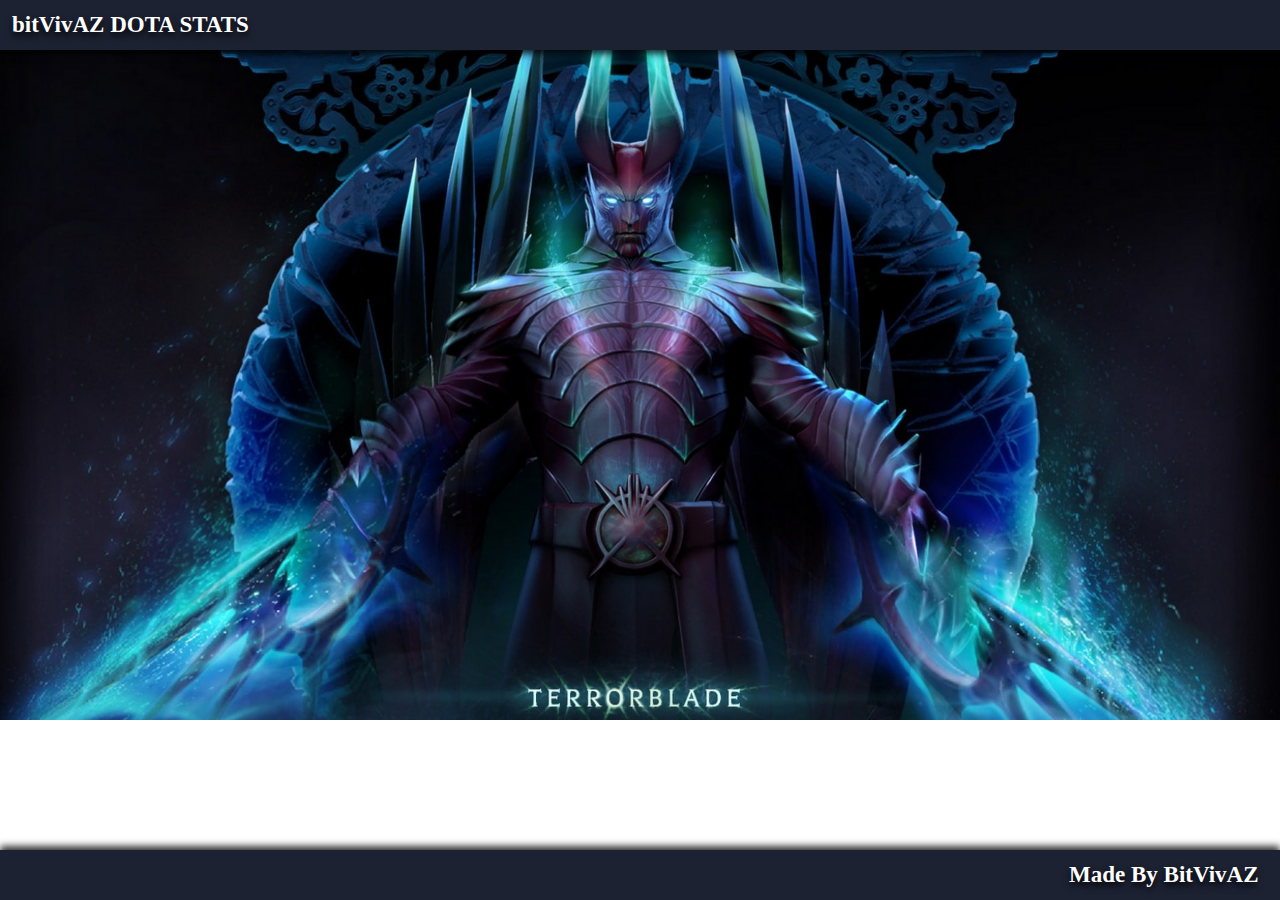
<file: index.html>
<!DOCTYPE html>
<html lang="en">
  <head>
    <!-- Required meta tags -->
    <meta charset="utf-8">
    <meta name="viewport" content="width=device-width, initial-scale=1, shrink-to-fit=no">
    <!-- Bootstrap CSS -->
    <link rel="stylesheet" href="https://stackpath.bootstrapcdn.com/bootstrap/4.3.1/css/bootstrap.min.css" integrity="sha384-ggOyR0iXCbMQv3Xipma34MD+dH/1fQ784/j6cY/iJTQUOhcWr7x9JvoRxT2MZw1T" crossorigin="anonymous">
    <link rel="stylesheet" href="css/index.css">
    <link rel="icon" href="/pictures/Favicon.ico" type="image/x-icon" />
    <link rel="shortcut icon" href="/pictures/Favicon.ico" type="image/x-icon" /> 
    <title>bitVivAZ DOTA STATS</title>
  </head>
  <body>


      <div class="container">
          <div class="header">
              <a href="index.html">
                  <div class="title"> bitVivAZ DOTA STATS </div>
              </a>
          </div>

          <div class="center-heroes">
              <div class="row" id="row">

              </div>
          </div>

          <div class="footer">
              <a href="https://github.com/bitVivAZ" target="_blank">
                  <div class="madeby"> Made By BitVivAZ </div>
              </a>
          </div>
      </div>


      <!-- Optional JavaScript -->
      <script src="JavaScript/index.js"></script>
    <!-- jQuery first, then Popper.js, then Bootstrap JS -->
    <script src="https://code.jquery.com/jquery-3.3.1.slim.min.js" integrity="sha384-q8i/X+965DzO0rT7abK41JStQIAqVgRVzpbzo5smXKp4YfRvH+8abtTE1Pi6jizo" crossorigin="anonymous"></script>
    <script src="https://cdnjs.cloudflare.com/ajax/libs/popper.js/1.14.7/umd/popper.min.js" integrity="sha384-UO2eT0CpHqdSJQ6hJty5KVphtPhzWj9WO1clHTMGa3JDZwrnQq4sF86dIHNDz0W1" crossorigin="anonymous"></script>
    <script src="https://stackpath.bootstrapcdn.com/bootstrap/4.3.1/js/bootstrap.min.js" integrity="sha384-JjSmVgyd0p3pXB1rRibZUAYoIIy6OrQ6VrjIEaFf/nJGzIxFDsf4x0xIM+B07jRM" crossorigin="anonymous"></script>
  </body>
</html>
</file>
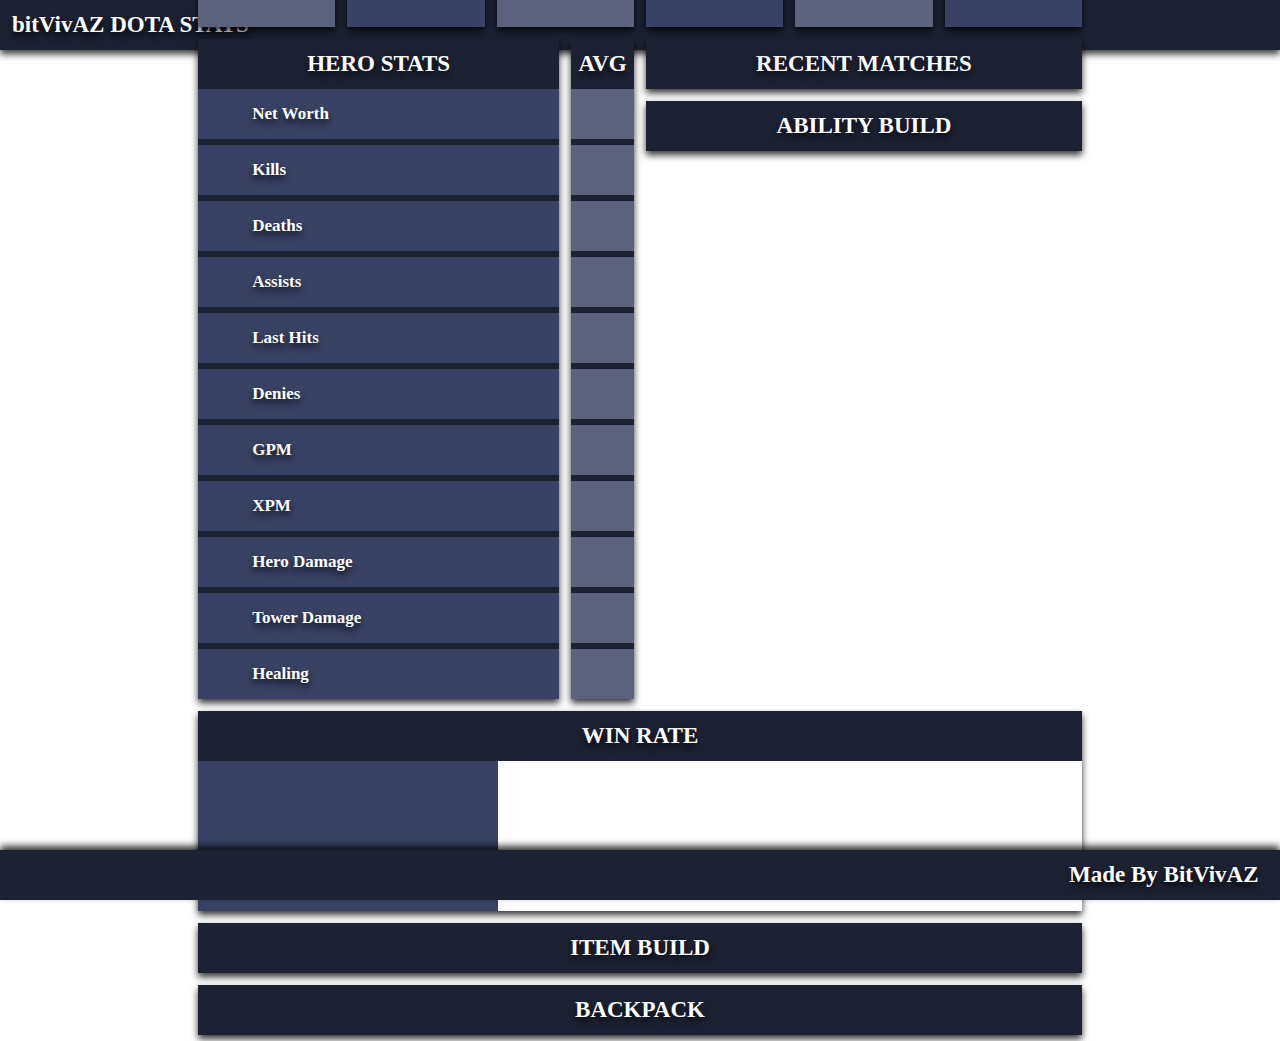
<file: data/index.html>
<!doctype html>
<html lang="en">
    <head>
        <!-- Required meta tags -->
        <meta charset="utf-8">
        <meta name="viewport" content="width=device-width, initial-scale=1, shrink-to-fit=no">
        <link rel="icon" type="image/x-icon" href="/pictures/Favicon.ico"/>
        <!-- Bootstrap CSS -->
        <link rel="stylesheet" href="https://stackpath.bootstrapcdn.com/bootstrap/4.3.1/css/bootstrap.min.css" integrity="sha384-ggOyR0iXCbMQv3Xipma34MD+dH/1fQ784/j6cY/iJTQUOhcWr7x9JvoRxT2MZw1T" crossorigin="anonymous">
        <link rel="stylesheet" href="../css/data.css">

        <title>BitVivAZ DOTA 2 Stats</title>
    </head>
    <body>
        <div class="container">
            <div class="header">
                <a href="../index.html">
                    <div class="title"> bitVivAZ DOTA STATS </div>
                </a>
            </div>
            <div class="center-stats">

                <div class="row">
                    <div class="col">
                        <div class="hero-header">
                            <div class="hero-name" id="hero-name"></div>
                        </div>
                    </div>
                </div>
                <div class="row">
                    <div class="col">
                        <div class="match-id-container drop-shadow">
                            <div class="row">
                                <div class="match-id-header">MATCH ID</div>
                            </div>
                            <div class="row">
                                <div class="match-id" id="match-id"></div>
                            </div>
                        </div>
                    </div>
                    <div class="col">
                        <div class="match-status-container drop-shadow">
                            <div class="row">
                                <div class="match-status-header">STATUS</div>
                            </div>
                            <div class="row">
                                <div class="match-status" id="match-status"></div>
                            </div>
                        </div>
                    </div>
                    <div class="col">
                        <div class="hero-level-container drop-shadow">
                            <div class="row">
                                <div class="hero-level-header">HERO LEVEL</div>
                            </div>
                            <div class="row">
                                <div class="hero-level" id="hero-level"></div>
                            </div>
                        </div>
                    </div>
                    <div class="col">
                        <div class="game-mode-container drop-shadow">
                            <div class="row">
                                <div class="game-mode-header">GAME MODE</div>
                            </div>
                            <div class="row">
                                <div class="game-mode" id="game-mode"></div>
                            </div>
                        </div>
                    </div>
                    <div class="col">
                        <div class="duration-container drop-shadow">
                            <div class="row">
                                <div class="duration-header">DURATION</div>
                            </div>
                            <div class="row">
                                <div class="duration" id="duration"></div>
                            </div>
                        </div>
                    </div>
                    <div class="col">
                        <div class="match-date-container drop-shadow">
                            <div class="row">
                                <div class="match-date-header">DATE</div>
                            </div>
                            <div class="row">
                                <div class="match-date" id="match-date"></div>
                            </div>
                        </div>
                    </div>
                </div>
                <div class="row">
                    <div class="col">
                        <div class="hero-stats-container drop-shadow">
                            <div class="hero-stats-header">HERO STATS</div>
                            <div class="row">
                                <div class="hero-stats-col">
                                    <div class="hero-stat">Net Worth</div>
                                    <div class="hero-value" id="net-worth"></div>
                                </div>
                            </div>
                            <div class="separator"></div>
                            <div class="row">
                                <div class="hero-stats-col">
                                    <div class="hero-stat">Kills</div>
                                    <div class="hero-value" id="kills"></div>
                                </div>
                            </div>
                            <div class="separator"></div>
                            <div class="row">
                                <div class="hero-stats-col">
                                    <div class="hero-stat">Deaths</div>
                                    <div class="hero-value" id="deaths"></div>
                                </div>
                            </div>
                            <div class="separator"></div>
                            <div class="row">
                                <div class="hero-stats-col">
                                    <div class="hero-stat">Assists</div>
                                    <div class="hero-value" id="assits"></div>
                                </div>
                            </div>
                            <div class="separator"></div>
                            <div class="row">
                                <div class="hero-stats-col">
                                    <div class="hero-stat">Last Hits</div>
                                    <div class="hero-value" id="last-hits"></div>
                                </div>
                            </div>
                            <div class="separator"></div>
                            <div class="row">
                                <div class="hero-stats-col">
                                    <div class="hero-stat">Denies</div>
                                    <div class="hero-value" id="denies"></div>
                                </div>
                            </div>
                            <div class="separator"></div>
                            <div class="row">
                                <div class="hero-stats-col">
                                    <div class="hero-stat">GPM</div>
                                    <div class="hero-value" id="gpm"></div>
                                </div>
                            </div>
                            <div class="separator"></div>
                            <div class="row">
                                <div class="hero-stats-col">
                                    <div class="hero-stat">XPM</div>
                                    <div class="hero-value" id="xpm"></div>
                                </div>
                            </div>
                            <div class="separator"></div>
                            <div class="row">
                                <div class="hero-stats-col">
                                    <div class="hero-stat">Hero Damage</div>
                                    <div class="hero-value" id="hero-damage"></div>
                                </div>
                            </div>
                            <div class="separator"></div>
                            <div class="row">
                                <div class="hero-stats-col">
                                    <div class="hero-stat">Tower Damage</div>
                                    <div class="hero-value" id="tower-damage"></div>
                                </div>
                            </div><div class="separator"></div>
                            <div class="row">
                                <div class="hero-stats-col">
                                    <div class="hero-stat">Healing</div>
                                    <div class="hero-value" id="healing"></div>
                                </div>
                            </div>
                        </div>
                    </div>
                    <div class="col-xl-1">
                        <div class="average-container drop-shadow">
                            <div class="average-header">AVG</div>
                            <div class="row">
                                <div class="average-stats-col" id="avg-net-worth"></div>
                            </div>
                            <div class="separator"></div>
                            <div class="row">
                                <div class="average-stats-col" id="avg-kills"></div>
                            </div>
                            <div class="separator"></div>
                            <div class="row">
                                <div class="average-stats-col" id="avg-deaths"></div>
                            </div>
                            <div class="separator"></div>
                            <div class="row">
                                <div class="average-stats-col" id="avg-assists"></div>
                            </div>
                            <div class="separator"></div>
                            <div class="row">
                                <div class="average-stats-col" id="avg-last-hits"></div>
                            </div>
                            <div class="separator"></div>
                            <div class="row">
                                <div class="average-stats-col" id="avg-denies"></div>
                            </div>
                            <div class="separator"></div>
                            <div class="row">
                                <div class="average-stats-col" id="avg-gpm"></div>
                            </div>
                            <div class="separator"></div>
                            <div class="row">
                                <div class="average-stats-col" id="avg-xpm"></div>
                            </div>
                            <div class="separator"></div>
                            <div class="row">
                                <div class="average-stats-col" id="avg-hero-damage"></div>
                            </div>
                            <div class="separator"></div>
                            <div class="row">
                                <div class="average-stats-col" id="avg-tower-damage"></div>
                            </div>
                            <div class="separator"></div>
                            <div class="row">
                                <div class="average-stats-col" id="avg-hero-healing"></div>
                            </div>
                        </div>
                    </div>
                    <div class="col-xl-6">
                        <div class="recent-matches-container drop-shadow">
                            <div class="row">
                                <div class="recent-matches-header">RECENT MATCHES</div>
                                <div class="row" id="recent-matches-row-one">
                                </div>
                                </div>
                        </div>

                        <div class="ability-build-container drop-shadow margin-top">
                            <div class="row">
                                <div class="row">
                                    <div class="ability-build-header">ABILITY BUILD</div>
                                </div>
                                <div class="row" id="ability-build">
                                </div>
                            </div>
                        </div>
                    </div>

                    <div class="col">
                        <div class="win-rate-container drop-shadow">
                        <div class="row">
                            <div class="win-rate-header">WIN RATE</div>
                        </div>
                        <div class="row">
                                <canvas id="win-rate-chart"></canvas>
                        </div>
                        </div>
                        <div class="item-build-container drop-shadow margin-top">
                        <div class="row">
                            <div class="item-build-header">ITEM BUILD</div>
                        </div>
                        <div class="row" id="item-build">
                        </div>
                        </div>
                        <div class="backpack-container drop-shadow margin-top">
                            <div class="row">
                                <div class="backpack-header">BACKPACK</div>
                            </div>
                            <div class="row" id="backpack">
                            </div>
                        </div>
                    </div>
                </div>

            </div>

            <div class="footer">
                <a href="https://github.com/bitVivAZ" target="_blank">
                    <div class="madeby"> Made By BitVivAZ </div>
                </a>
            </div>
        </div>

        <!-- Optional JavaScript -->
        <script type="text/javascript" src="../JavaScript/cssData.js"></script>
        <script type="text/javascript" src="../JavaScript/CircleChart.js"></script>
        <script type="text/javascript" src="../JavaScript/data.js"></script>
        <!-- jQuery first, then Popper.js, then Bootstrap JS -->
        <script src="https://code.jquery.com/jquery-3.3.1.slim.min.js" integrity="sha384-q8i/X+965DzO0rT7abK41JStQIAqVgRVzpbzo5smXKp4YfRvH+8abtTE1Pi6jizo" crossorigin="anonymous"></script>
        <script src="https://cdnjs.cloudflare.com/ajax/libs/popper.js/1.14.7/umd/popper.min.js" integrity="sha384-UO2eT0CpHqdSJQ6hJty5KVphtPhzWj9WO1clHTMGa3JDZwrnQq4sF86dIHNDz0W1" crossorigin="anonymous"></script>
        <script src="https://stackpath.bootstrapcdn.com/bootstrap/4.3.1/js/bootstrap.min.js" integrity="sha384-JjSmVgyd0p3pXB1rRibZUAYoIIy6OrQ6VrjIEaFf/nJGzIxFDsf4x0xIM+B07jRM" crossorigin="anonymous"></script>
    </body>
</html>
</file>
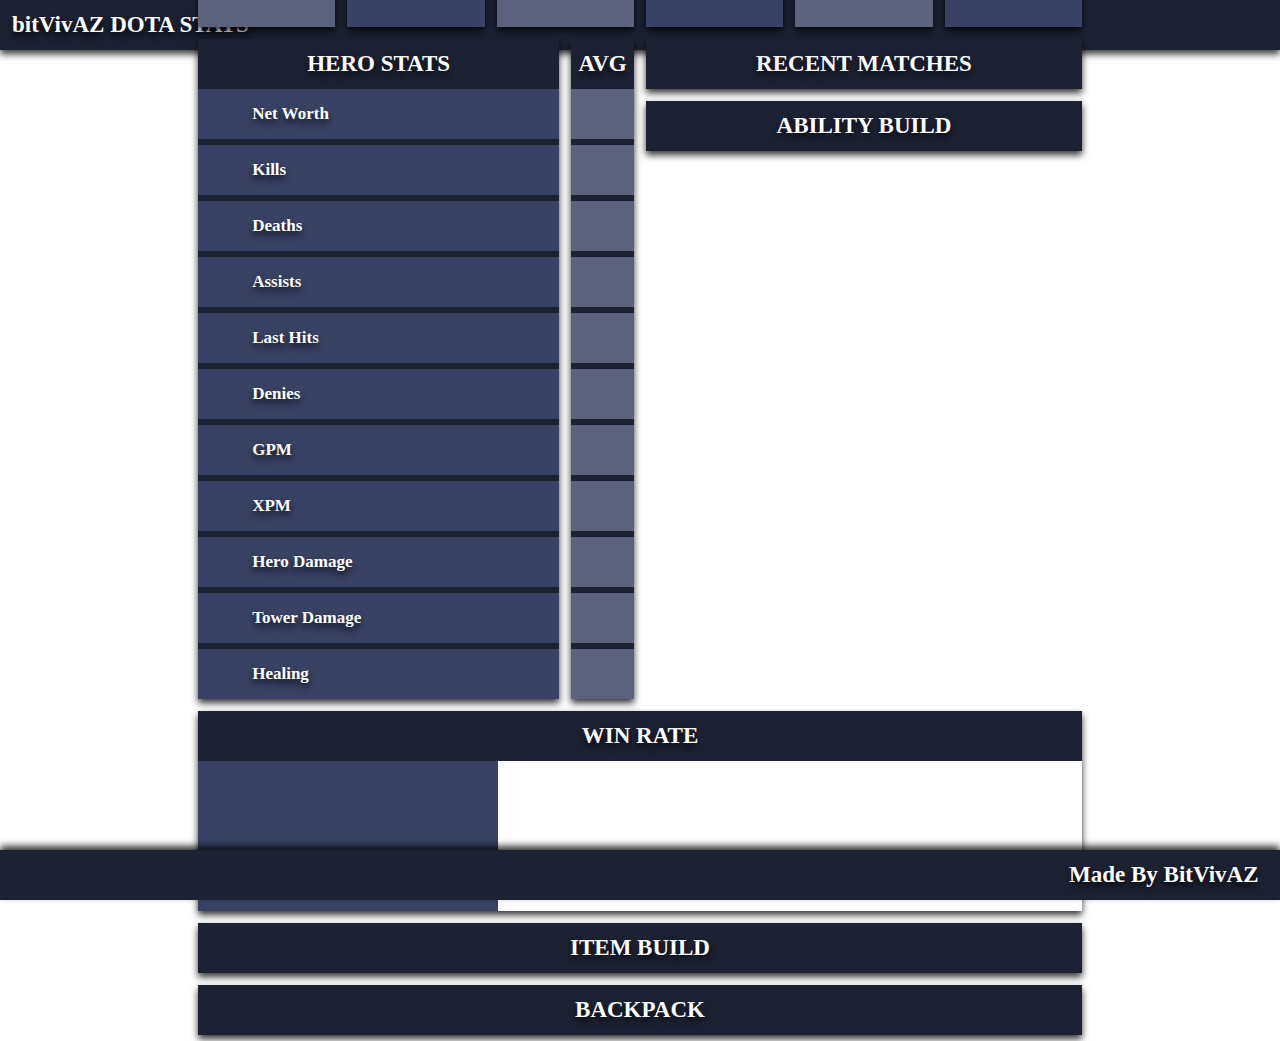
<file: hero-stats.html>
<!doctype html>
<html lang="en">
    <head>
        <!-- Required meta tags -->
        <meta charset="utf-8">
        <meta name="viewport" content="width=device-width, initial-scale=1, shrink-to-fit=no">

        <!-- Bootstrap CSS -->
        <link rel="stylesheet" href="https://stackpath.bootstrapcdn.com/bootstrap/4.3.1/css/bootstrap.min.css" integrity="sha384-ggOyR0iXCbMQv3Xipma34MD+dH/1fQ784/j6cY/iJTQUOhcWr7x9JvoRxT2MZw1T" crossorigin="anonymous">
        <link rel="stylesheet" href="../css/data.css">

        <title>BitVivAZ DOTA 2 Stats</title>
    </head>
    <body>
        <div class="container">
            <div class="header">
                <a href="../index.html">
                    <div class="title"> bitVivAZ DOTA STATS </div>
                </a>
            </div>
            <div class="center-stats">

                <div class="row">
                    <div class="col">
                        <div class="hero-header">
                            <div class="hero-name" id="hero-name"></div>
                        </div>
                    </div>
                </div>
                <div class="row">
                    <div class="col">
                        <div class="match-id-container drop-shadow">
                            <div class="row">
                                <div class="match-id-header">MATCH ID</div>
                            </div>
                            <div class="row">
                                <div class="match-id" id="match-id"></div>
                            </div>
                        </div>
                    </div>
                    <div class="col">
                        <div class="match-status-container drop-shadow">
                            <div class="row">
                                <div class="match-status-header">STATUS</div>
                            </div>
                            <div class="row">
                                <div class="match-status" id="match-status"></div>
                            </div>
                        </div>
                    </div>
                    <div class="col">
                        <div class="hero-level-container drop-shadow">
                            <div class="row">
                                <div class="hero-level-header">HERO LEVEL</div>
                            </div>
                            <div class="row">
                                <div class="hero-level" id="hero-level"></div>
                            </div>
                        </div>
                    </div>
                    <div class="col">
                        <div class="game-mode-container drop-shadow">
                            <div class="row">
                                <div class="game-mode-header">GAME MODE</div>
                            </div>
                            <div class="row">
                                <div class="game-mode" id="game-mode"></div>
                            </div>
                        </div>
                    </div>
                    <div class="col">
                        <div class="duration-container drop-shadow">
                            <div class="row">
                                <div class="duration-header">DURATION</div>
                            </div>
                            <div class="row">
                                <div class="duration" id="duration"></div>
                            </div>
                        </div>
                    </div>
                    <div class="col">
                        <div class="match-date-container drop-shadow">
                            <div class="row">
                                <div class="match-date-header">DATE</div>
                            </div>
                            <div class="row">
                                <div class="match-date" id="match-date"></div>
                            </div>
                        </div>
                    </div>
                </div>
                <div class="row">
                    <div class="col">
                        <div class="hero-stats-container drop-shadow">
                            <div class="hero-stats-header">HERO STATS</div>
                            <div class="row">
                                <div class="hero-stats-col">
                                    <div class="hero-stat">Net Worth</div>
                                    <div class="hero-value" id="net-worth"></div>
                                </div>
                            </div>
                            <div class="separator"></div>
                            <div class="row">
                                <div class="hero-stats-col">
                                    <div class="hero-stat">Kills</div>
                                    <div class="hero-value" id="kills"></div>
                                </div>
                            </div>
                            <div class="separator"></div>
                            <div class="row">
                                <div class="hero-stats-col">
                                    <div class="hero-stat">Deaths</div>
                                    <div class="hero-value" id="deaths"></div>
                                </div>
                            </div>
                            <div class="separator"></div>
                            <div class="row">
                                <div class="hero-stats-col">
                                    <div class="hero-stat">Assists</div>
                                    <div class="hero-value" id="assits"></div>
                                </div>
                            </div>
                            <div class="separator"></div>
                            <div class="row">
                                <div class="hero-stats-col">
                                    <div class="hero-stat">Last Hits</div>
                                    <div class="hero-value" id="last-hits"></div>
                                </div>
                            </div>
                            <div class="separator"></div>
                            <div class="row">
                                <div class="hero-stats-col">
                                    <div class="hero-stat">Denies</div>
                                    <div class="hero-value" id="denies"></div>
                                </div>
                            </div>
                            <div class="separator"></div>
                            <div class="row">
                                <div class="hero-stats-col">
                                    <div class="hero-stat">GPM</div>
                                    <div class="hero-value" id="gpm"></div>
                                </div>
                            </div>
                            <div class="separator"></div>
                            <div class="row">
                                <div class="hero-stats-col">
                                    <div class="hero-stat">XPM</div>
                                    <div class="hero-value" id="xpm"></div>
                                </div>
                            </div>
                            <div class="separator"></div>
                            <div class="row">
                                <div class="hero-stats-col">
                                    <div class="hero-stat">Hero Damage</div>
                                    <div class="hero-value" id="hero-damage"></div>
                                </div>
                            </div>
                            <div class="separator"></div>
                            <div class="row">
                                <div class="hero-stats-col">
                                    <div class="hero-stat">Tower Damage</div>
                                    <div class="hero-value" id="tower-damage"></div>
                                </div>
                            </div><div class="separator"></div>
                            <div class="row">
                                <div class="hero-stats-col">
                                    <div class="hero-stat">Healing</div>
                                    <div class="hero-value" id="healing"></div>
                                </div>
                            </div>
                        </div>
                    </div>
                    <div class="col-xl-1">
                        <div class="average-container drop-shadow">
                            <div class="average-header">AVG</div>
                            <div class="row">
                                <div class="average-stats-col" id="avg-net-worth"></div>
                            </div>
                            <div class="separator"></div>
                            <div class="row">
                                <div class="average-stats-col" id="avg-kills"></div>
                            </div>
                            <div class="separator"></div>
                            <div class="row">
                                <div class="average-stats-col" id="avg-deaths"></div>
                            </div>
                            <div class="separator"></div>
                            <div class="row">
                                <div class="average-stats-col" id="avg-assists"></div>
                            </div>
                            <div class="separator"></div>
                            <div class="row">
                                <div class="average-stats-col" id="avg-last-hits"></div>
                            </div>
                            <div class="separator"></div>
                            <div class="row">
                                <div class="average-stats-col" id="avg-denies"></div>
                            </div>
                            <div class="separator"></div>
                            <div class="row">
                                <div class="average-stats-col" id="avg-gpm"></div>
                            </div>
                            <div class="separator"></div>
                            <div class="row">
                                <div class="average-stats-col" id="avg-xpm"></div>
                            </div>
                            <div class="separator"></div>
                            <div class="row">
                                <div class="average-stats-col" id="avg-hero-damage"></div>
                            </div>
                            <div class="separator"></div>
                            <div class="row">
                                <div class="average-stats-col" id="avg-tower-damage"></div>
                            </div>
                            <div class="separator"></div>
                            <div class="row">
                                <div class="average-stats-col" id="avg-hero-healing"></div>
                            </div>
                        </div>
                    </div>
                    <div class="col-xl-6">
                        <div class="recent-matches-container drop-shadow">
                            <div class="row">
                                <div class="recent-matches-header">RECENT MATCHES</div>
                                <div class="row" id="recent-matches-row-one">
                                </div>
                                </div>
                        </div>

                        <div class="ability-build-container drop-shadow margin-top">
                            <div class="row">
                                <div class="row">
                                    <div class="ability-build-header">ABILITY BUILD</div>
                                </div>
                                <div class="row" id="ability-build">
                                </div>
                            </div>
                        </div>
                    </div>

                    <div class="col">
                        <div class="win-rate-container drop-shadow">
                        <div class="row">
                            <div class="win-rate-header">WIN RATE</div>
                        </div>
                        <div class="row">
                                <canvas id="win-rate-chart"></canvas>
                        </div>
                        </div>
                        <div class="item-build-container drop-shadow margin-top">
                        <div class="row">
                            <div class="item-build-header">ITEM BUILD</div>
                        </div>
                        <div class="row" id="item-build">
                        </div>
                        </div>
                        <div class="backpack-container drop-shadow margin-top">
                            <div class="row">
                                <div class="backpack-header">BACKPACK</div>
                            </div>
                            <div class="row" id="backpack">
                            </div>
                        </div>
                    </div>
                </div>

            </div>

            <div class="footer">
                <a href="https://github.com/bitVivAZ" target="_blank">
                    <div class="madeby"> Made By BitVivAZ </div>
                </a>
            </div>
        </div>

        <!-- Optional JavaScript -->
        <script type="text/javascript" src="../JavaScript/cssData.js"></script>
        <script type="text/javascript" src="../JavaScript/CircleChart.js"></script>
        <script type="text/javascript" src="../JavaScript/data.js"></script>
        <!-- jQuery first, then Popper.js, then Bootstrap JS -->
        <script src="https://code.jquery.com/jquery-3.3.1.slim.min.js" integrity="sha384-q8i/X+965DzO0rT7abK41JStQIAqVgRVzpbzo5smXKp4YfRvH+8abtTE1Pi6jizo" crossorigin="anonymous"></script>
        <script src="https://cdnjs.cloudflare.com/ajax/libs/popper.js/1.14.7/umd/popper.min.js" integrity="sha384-UO2eT0CpHqdSJQ6hJty5KVphtPhzWj9WO1clHTMGa3JDZwrnQq4sF86dIHNDz0W1" crossorigin="anonymous"></script>
        <script src="https://stackpath.bootstrapcdn.com/bootstrap/4.3.1/js/bootstrap.min.js" integrity="sha384-JjSmVgyd0p3pXB1rRibZUAYoIIy6OrQ6VrjIEaFf/nJGzIxFDsf4x0xIM+B07jRM" crossorigin="anonymous"></script>
    </body>
</html>
</file>
<file: css/index.css>
.{
    padding:0px;
    margin:0px;

}

* {
    font-family: Ubuntu;
    font-style: normal;
    font-weight: bold;
    color: #FFFFFF;
    text-shadow: 0px 4px 7px rgba(0, 0, 0, 0.8);
}

body {
    background-image: url('../pictures/heroes_background.jpg');
    background-size: cover;
    background-repeat: no-repeat;
}

a{
    cursor: pointer;
}

.header {
    left: 0;
    position: absolute;
    height: 50px;
    width: 100vw;
    background: #1D2233;
    box-shadow: 0px 4px 7px rgba(0, 0, 0, 0.8);
}

.footer {
    left: 0;
    bottom: 0;
    position: absolute;
    height: 50px;
    width: 100vw;
    background: #1D2233;
    box-shadow: 0px -4px 7px rgba(0, 0, 0, 0.8);
}

.title {
    position: absolute;
    width: 243px;
    height: 28px;
    left: 12px;
    top: 11px;
    font-size: 23px;
    display: flex;
    align-items: center;
    text-shadow: 0px 4px 7px rgba(0, 0, 0, 1);


}

.center-heroes {
    position: absolute;
    left: 50%;
    top: 50%;
    -webkit-transform: translate(-50%, -50%);
    transform: translate(-50%, -50%);
}

.hero{
    margin:5px;
}

.heropic {
    width: 102.61px;
    height: 57.55px;
}

.row {
    width: 80vw;
}

.madeby {
    position: absolute;
    width: 199px;
    height: 28px;
    right: 12px;
    bottom: 11px;
    font-size: 23px;
    display: flex;
    align-items: center;
    text-shadow: 0px 4px 7px rgba(0, 0, 0, 1);

}
</file>
<file: css/data.css>
:root {
    --header-color: #1D2233;
    --main-color: #394264;
    --secondary-color: #5C627C;
}

*{
    font-family: Ubuntu;
    font-style: normal;
    font-weight: bold;
    color: #FFFFFF;
    text-shadow: 0px 4px 7px rgba(0, 0, 0, 0.8);
}

body {
    background-image: url();
    background-size: cover;
    background-repeat: no-repeat;
    background-attachment: fixed;
}

.header {
    left: 0;
    position: absolute;
    height: 50px;
    width: 100vw;
    background: var(--header-color);
    box-shadow: 0px 4px 7px rgba(0, 0, 0, 0.8);
}

.footer {
    left: 0;
    bottom: 0;
    position: absolute;
    height: 50px;
    width: 100vw;
    background: var(--header-color);
    box-shadow: 0px -4px 7px rgba(0, 0, 0, 0.8);
}

.drop-shadow {
    box-shadow: 0px 4px 7px rgba(0, 0, 0, 0.8);
}

.title {
    position: absolute;
    width: 243px;
    height: 28px;
    left: 12px;
    top: 11px;
    font-size: 23px;
    display: flex;
    align-items: center;
    text-shadow: 0px 4px 7px rgba(0, 0, 0, 1);

}

.center-stats {
    position: absolute;
    left: 50%;
    top: 50%;
    -webkit-transform: translate(-50%, -50%);
    transform: translate(-50%, -50%);
    width: 70vw;
}

.row {
    margin: 0px !important;
    padding: 0px !important;
    width: 100%;
}

.col, .col-xl-1, .col-xl-6 {
    padding: 6px !important;
}

.margin-top {
    margin-top: 12px !important;
}

.no-padding {
    padding: 0px !important;
}

.hero-header {
    height: 50px;
    width: 100%;
    background: var(--header-color);
    box-shadow: 0px 4px 7px rgba(0, 0, 0, 0.8);
}

.hero-name {
    text-align:center;
    line-height: 50px;
    font-size: 23px;
}

.match-id-header, .match-status-header, .hero-level-header, .game-mode-header,
.duration-header, .match-date-header, .hero-stats-header, .average-header,
.recent-matches-header, .ability-build-header, .win-rate-header, .item-build-header,
.backpack-header {
    font-size: 23px;
    height: 50px;
    width: 100%;
    background: var(--header-color);
    text-align: center;
    line-height: 50px;
}

.match-status, .game-mode, .match-date, .normalblue {
    background: var(--main-color) !important;
}

.match-id, .match-status, .hero-level, .game-mode, .duration, .match-date {
    font-size: 17px;
    height: 50px;
    width: 100%;
    background: var(--secondary-color);
    text-align: center;
    line-height: 50px;
}

.hero-stats-col {
    font-size: 17px;
    height: 50px;
    width: 100%;
    line-height: 50px;
    background: var(--main-color);

}

.average-stats-col {
    font-size: 17px;
    height: 50px;
    width: 100%;
    line-height: 50px;
    background: var(--secondary-color);
    text-align: center;
}

.hero-stat {
    float: left;
    position: relative;
    left: 15%;
}

.hero-value {
    float: right;
    width: 20%;
    position: relative;
    right: 15%;
    text-align: center;
}

.separator {
    height: 6px;
    width: 100%;
    background: var(--header-color);
}

.match-tab {
    height: 50px;
    width:100%;
    background: var(--secondary-color);
    text-align: center;
    line-height: 50px;
}

.match-tab-selected {
    background:  var(--main-color);
    box-shadow: inset 0px 4px 7px rgba(0, 0, 0, 0.25);
    cursor: pointer;
}

.match-tab:hover {
    background: var(--main-color);
    box-shadow: inset 0px 4px 7px rgba(0, 0, 0, 0.25);
    cursor: pointer;
}

.full {
    height: 100%;
    width: 100%;
}

.hero-lvl-col {
    text-align: center;
    width: 100%;
    height: 40px;
    line-height: 40px;
    background: var(--secondary-color);
}

.hero-ability-pic {
    width: 100%;
    height: 100%;
}

.img-cover {
    object-fit: cover;
    object-position: 50% 50%;
    width: 100%;
    height: 100%;
}


.item-col {
    width: 33.33%;
    box-shadow: inset 0px 0px 20px 4px rgba(0,0,0,0.5);
    background: var(--main-color);
}

.madeby {
    position: absolute;
    width: 199px;
    height: 28px;
    right: 12px;
    bottom: 11px;
    font-size: 23px;
    display: flex;
    align-items: center;
    text-shadow: 0px 4px 7px rgba(0, 0, 0, 1);

}

#win-rate-chart{
    background: var(--main-color);
}
</file>
